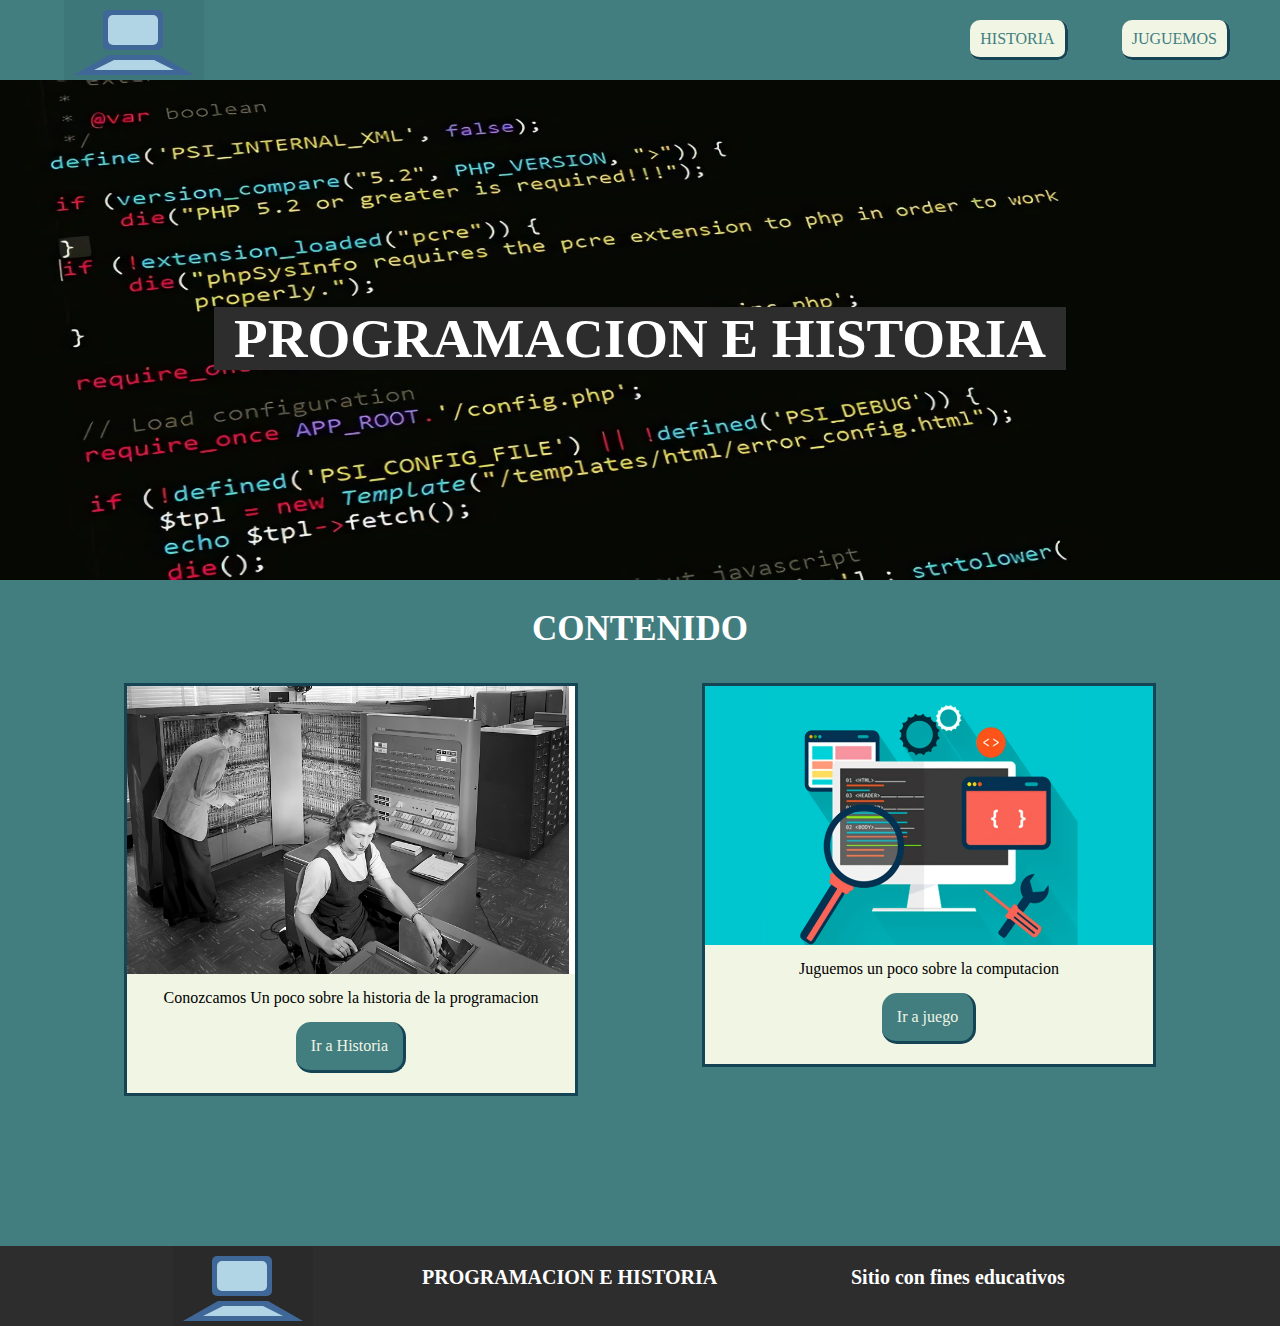
<file: index.html>
<!DOCTYPE html>
<html lang="es" class="all">
<head>
    <meta charset="UTF-8">
    <meta http-equiv="X-UA-Compatible" content="IE=edge">
    <meta name="viewport" content="width=device-width, initial-scale=1.0">
    <link rel="stylesheet" href="./WEB/style.css">
    <link rel="icon" type="svg"  href="./Recursos/logo/logo.svg">
    <title>Proyecto final</title>
</head>

<body class="body">

    <main class="main">

        <a class="PC" href="./index.html" alt="Boton Home">

            <div class="M11">
                <div class="M12"></div>
            </div>

            <div class="T11">
                <div class="T12"></div>
            </div>

        </a>

        <div class="min">
            <a class="BL" href="./WEB/historia/Historia.html" alt="Boton Para ir a ver sobre la historia de la programacion">HISTORIA</a>
            <a class="BL" href="./WEB/juguemos/Juguemos.html" alt="Boton Para ir a a jugar un juego sobre la historia de la programacion">JUGUEMOS</a>
        </div>

    </main>


    <div class="T1">
        <h1 class="T2" alt="Titulo : programacion e historia">PROGRAMACION E HISTORIA</h1>
    </div>
    

    <img class="titulo" src="./Recursos/fotos/codigo.jpg" alt="Foto de Codigo">

    <div class="B0">
        <H2 class="H2" alt="Sub Titulo : CONTENIDO">CONTENIDO</H2>
    </div>
    

    <div class="C0">

        <div class="C1">

            <img class="img1" src="./Recursos/fotos/img1.jpg" alt="Foto de 2 cientificos">
            <a class="hh" alt="Texto : Conozcamos Un poco sobre la historia de la programacion">Conozcamos Un poco sobre la historia de la programacion</a>
           
            <div class="B0">
                <a class="B1" href="./WEB/historia/Historia.html" alt="Boton para ir a ver la historia" >Ir a Historia</a>
            </div>    

        </div>

        <div class="C1">

            <img class="img1" src="./Recursos/fotos/img2.jpg" alt="Imagen de una computadora llena de codigos">
            <a class="hh" alt="Texto : Juguemos un poco sobre la computacion">Juguemos un poco sobre la computacion</a>

            <div class="B0">
                <a class="B1" href="./WEB/juguemos/Juguemos.html" alt="Boton para ir a jugar un juego sobre la historia de la programacion">Ir a juego</a>
            </div>
            
        </div>

    </div>

    <footer class="footer">

        <a class="PC" href="./index.html" alt="Boton Home">

            <div class="M11">
                <div class="M12"></div>
            </div>

            <div class="T11">
                <div class="T12"></div>
            </div>

        </a>

        <h3 class="T3" alt="Texto : PROGRAMACION E HISTORIA">PROGRAMACION E HISTORIA</h3>
        <h3 class="T3" alt="Texto : Sitio con fines educativos">Sitio con fines educativos</h3>

    </footer>
    
</body>

</html>
</file>
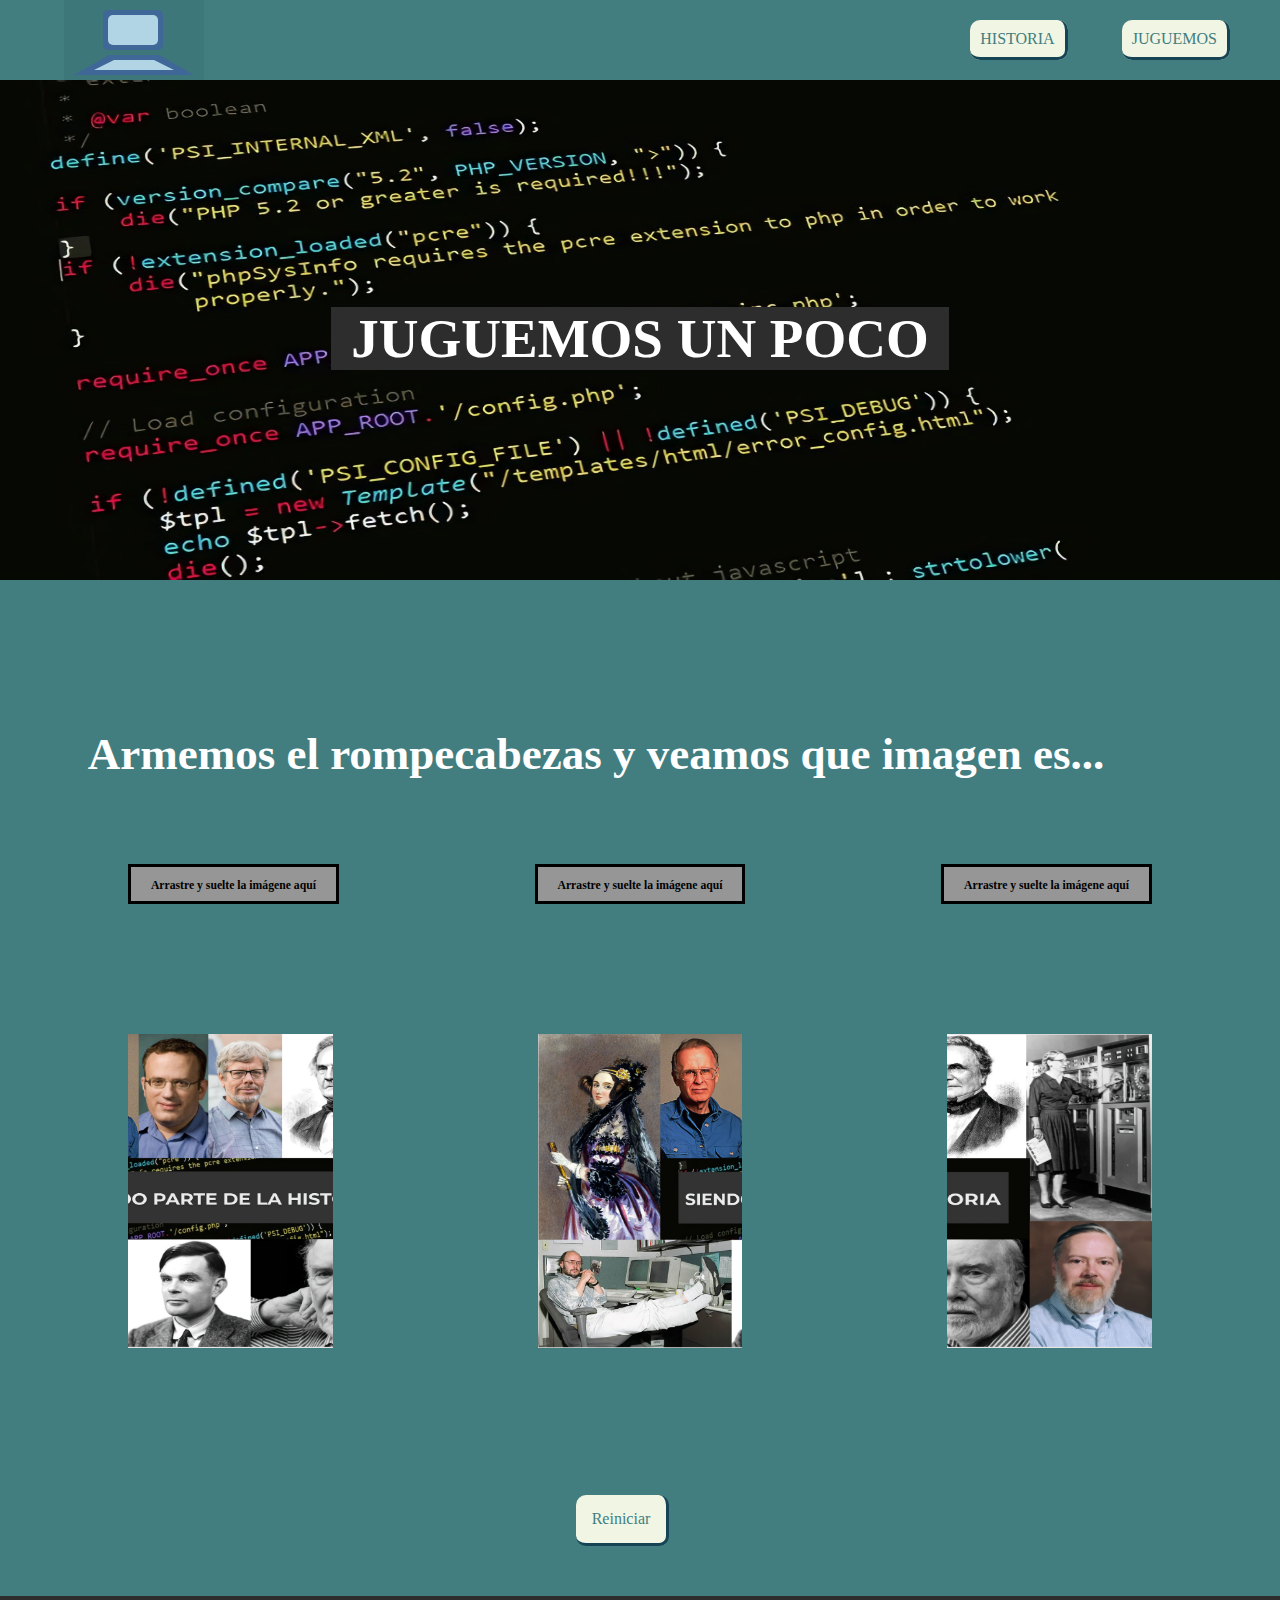
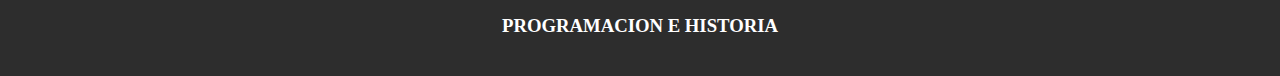
<file: WEB/juguemos/Juguemos.html>
<!DOCTYPE html>
<html lang="es" class="all">
<head>
    <meta charset="UTF-8">
    <meta http-equiv="X-UA-Compatible" content="IE=edge">
    <meta name="viewport" content="width=device-width, initial-scale=1.0">
    <link rel="stylesheet" href="../../WEB/style.css">
    <link rel="icon" type="svg"  href="../../Recursos/logo/logo.svg">
    <title>Juguemos</title>
</head>

<body id="body" class="boby3">
    
    <main class="main">

        <a class="PC" href="../../index.html" alt="Boton Home">

            <div class="M11">
                <div class="M12"></div>
            </div>

            <div class="T11">
                <div class="T12"></div>
            </div>

        </a>

        <div class="min">
            <a class="BL" href="../historia/Historia.html" alt="Boton Para ir a ver sobre la historia de la programacion">HISTORIA</a>
            <a class="BL" href="./Juguemos.html" alt="Boton Para ir a a jugar un juego sobre la historia de la programacion">JUGUEMOS</a>
        </div>

    </main>

    <div class="T1">
        <h1 class="T2" alt="Titulo">JUGUEMOS UN POCO</h1>
    </div>

    <img class="titulo" src="../../Recursos/fotos/codigo.jpg" alt="Foto de Codigo">


    <H2 class="L3 L4" alt="Sub Titulo">Armemos el rompecabezas y veamos que imagen es...</H2>


    <div class="contenedor4" id="con1" alt="Contenedor de 3 espacios para poner imagenes del juego">
        <div id="casilla1" class="img2 B2" alt="Casilla 1">
            <h3 id="casilla1.1" alt="Texto : Arrastre y suelte la imágene aquí">Arrastre y suelte la imágene aquí</h3>
        </div>

        <div id="casilla2" class="img2 B2" alt="Casilla 1">
            <h3 id="casilla2.2" alt="Texto : Arrastre y suelte la imágene aquí">Arrastre y suelte la imágene aquí</h3>
        </div>

        <div id="casilla3" class="img2 B2" alt="Casilla 1">
            <h3 id="casilla3.3" alt="Texto : Arrastre y suelte la imágene aquí">Arrastre y suelte la imágene aquí</h3>
        </div>
    </div>

    <div class="contenedor4" id="con2" alt="Contenedor con 3 Fotos para mover de grandes inventores">
        <img id="img1" class="img2" src="../../Recursos/fotos/rompe2.png" alt="segunda foto">
        <img id="img2" class="img2" src="../../Recursos/fotos/Rompe1.png" alt="primera foto">
        <img id="img3" class="img2" src="../../Recursos/fotos/Rompe3.png" alt="tercera foto">
    </div>

    <a class="BL BL2 BDL4" id="Reiniciar" href="./Juguemos.html" alt="Boton para reiniciar el juego de mover fotos de grandes inventores">Reiniciar</a>

    <footer class="footer">
        <h3 alt="Texto : PROGRAMACION E HISTORIA">PROGRAMACION E HISTORIA</h3>
    </footer>

</body>

<script src="./script.js"></script>

</html>
</file>
<file: WEB/style.css>
.body{
    display: grid;
    background-color: rgb(66,126,128);
    position: absolute;
    margin: 0px ;
    width: 100%;
    height: 100%;
}

.main{
    display: flex;
    background-color: rgb(66,126,128);
    height: 80px;
    width: 100%;
    justify-content: space-between;
}

.PC{
    display: grid;
    height: 60px;
    margin-top: 0px;
    margin-left: 5vw;
    background-color: rgba(0, 0, 0, 0.055);
    padding: 10px;
}

.M11{
    width: 60px;
    height: 40px ;
    margin-left: 24%;
    margin-bottom: 5px;
    background-color: rgb(63, 103, 151);
    border-radius: 5px;
}

.M12{
    width: 50px;
    height: 30px ;
    margin: 5px;
    top: 10%;
    background-color: rgb(177, 213, 228);
    border-radius: 5px;
}

.T11{
    width: 50px;
    height: 0px;
    display: flex;
    justify-content: center;
    border-right: 35px solid transparent;
    border-left: 35px solid transparent;
    border-bottom: 20px solid rgb(63, 103, 151);
}

.T12{
    position: absolute;
    width: 40px;
    height: 0px;
    margin: 5px;
    border-right: 20px solid transparent;
    border-left: 20px solid transparent;
    border-bottom: 10px solid rgb(177, 213, 228);
}

.min{
    padding-top: 30px;
}

.BL{
    background-color:  rgb(240,245,228);
    color: rgb(66,126,128);
    border-radius: 10px;
    border-color: rgb(21,68,84);
    padding: 10px;
    margin-right: 50px;
    text-decoration:none;
    border-right:solid ;
    border-bottom:solid ;
    border-color: rgb(21,68,84);
}

.T1{
    position: absolute;
    top: 270px;
    width: 100%;
    display: flex;
    justify-content: space-evenly;
}

.T2{
    background-color: rgb(45,45,45);
    width: fit-content;
    font-size: 55px;
    text-align: center;
    padding-left: 20px;
    padding-right: 20px;
    color: white;
}

.titulo{
    width: 100%;
    height: 500px;
}

.C0{
    display: flex;
    justify-content: space-evenly;
    padding-top: 5px;
    padding-bottom: 150px;
}

.C1{
    display: grid;
    border: solid;
    color: rgb(21,68,84);
    background-color: rgb(240,245,228);
    height: fit-content;
    width: 35%;
}

.H2{
    font-size: 35px;
    color: white;
}

.img1{
    width: 100%;
    height: 100%;
}

.hh{
    color: #000;
    padding-top: 15px ;
    padding-bottom: 15px;
    text-decoration:none;
    font-family: serif;
    text-align: center;
}

.B0{
    height: fit-content;
    width: 100%;
    display: flex;
    justify-content: space-evenly;
}

.B1{
    background-color:  rgb(66,126,128);
    color: rgb(240,245,228);
    border-radius: 15px;
    text-align: center;
    padding: 15px;
    margin-bottom: 20px;
    height: fit-content;
    width:fit-content ;
    text-decoration:none;
    border-right:solid ;
    border-bottom:solid ;
    border-color: rgb(21,68,84);
}

.footer{
    height: 80px ;
    width: 100%;
    display: flex;
    justify-content: space-evenly;
    background-color: rgb(45,45,45);
    color: white;
}

.T3{
    padding-top: 10px;
    padding-bottom: 10px;
    display: flex;
    width: 25%;
    height: fit-content;
    font-size: 15px;
}


@media (min-width: 600px) {

    .T3{
        font-size: 20px;
        padding-top: 0px;
        padding-bottom: 0px;
    }

}

@media (max-width: 521px) {

    .body{
        width: 521px;
    }    
    
    .T3{
        font-size: 15px;
    }

}

.boby2{
    display: grid;
    position: absolute;
    margin: 0px ;
    padding: 0px;
    width: 100%;
    height: 100%;
    background-color: rgb(66,126,128);
}

.contenedor{
    display: flex;
    flex-direction: row;
    width: 90%;
    justify-content: center;
    margin-top: 50px;
    margin-bottom: 50px;
}

.L1{
    color: white;
    margin: 20px;
    width: 50%;
    font-size: 30px;
    text-align: center;
    display: flex;
    flex-direction: row;
    justify-content: center;
}

.space0{
    margin-top: 90px;
}

.space1{
    margin-top: 120px;
}

.space2{
    margin-top: 70%;
}

.L2{
    color: black;
    margin: 20px;
    width: 70%;
    height: max-content;
    font-size: 20px;
    font-weight: lighter;
}

.L3{
    color: white;
    height: fit-content;
    width: 90%;
    text-align: center;
    font-size: 45px;
}

.contenedor2{
    display: flex;
    justify-content: center;
    margin: 20px;
    margin-top: 0px;
    width: 90%;
    padding: 0xp;
    height: fit-content;
}

.contenedor3{
    background-color: black;
    display: block;
    width: 80%;
    padding: 10px  ;
    height: fit-content;
}

.video{
    width: 100%;
    height: 50%;
    margin: 0px;
    border-radius: 10px;
}

.BL2{
    margin-top: 4px;
    margin-right: 10px;
    margin-left: 10px;
    padding: 15px;
}

.CON1{
    height: 200px;
}

.controles{
    display: flex;
    flex-direction: row;
    justify-content: space-between;
    height: 50px;
    background-color: rgb(45,45,45);
    margin-top: 5px;
    margin-bottom: 0px;
    border-radius: 10px;

}

.span{
    color: white;
    margin: 15px;
}

.logo{
    height: 80px;
}

@media (max-width: 550px) {

    .boby2{
        width: 550px;
    }

}

.boby3{
    display: grid;
    background-color: rgb(66,126,128);
    position: absolute;
    margin: 0px ;
    width: 100%;
    height: 100%;
}

.L4{
    margin: 20px;
    padding-top: 10%;
    text-align: center;
}

.L5{
    width: 100%;
}

.B2{
    border: solid;
    padding-top: 0%;
    text-align: center;
}

.contenedor4{
    display: flex;
    justify-content: space-between;
    width: 80%;
    margin-left: 10%;
    margin-right: 10%;
    margin-top: 5%;
    margin-bottom: 5%;
}

.img2{
    width: 20%;
    height: 80%;
    font-size: 10px;
    background-color: rgb(150, 150, 150);
}

.img3{
    width: 100%;
    height: 100%;
    padding: -0px;
    margin: 0px;
}

.BDL4{
    margin-left: 45%;
    margin-right: 45%;
    margin-bottom: 50px;
    text-align: center;
    width: 60px;
}

@media (max-width: 550px) {

    .boby3{
        width: 550px;
    }

}
</file>
